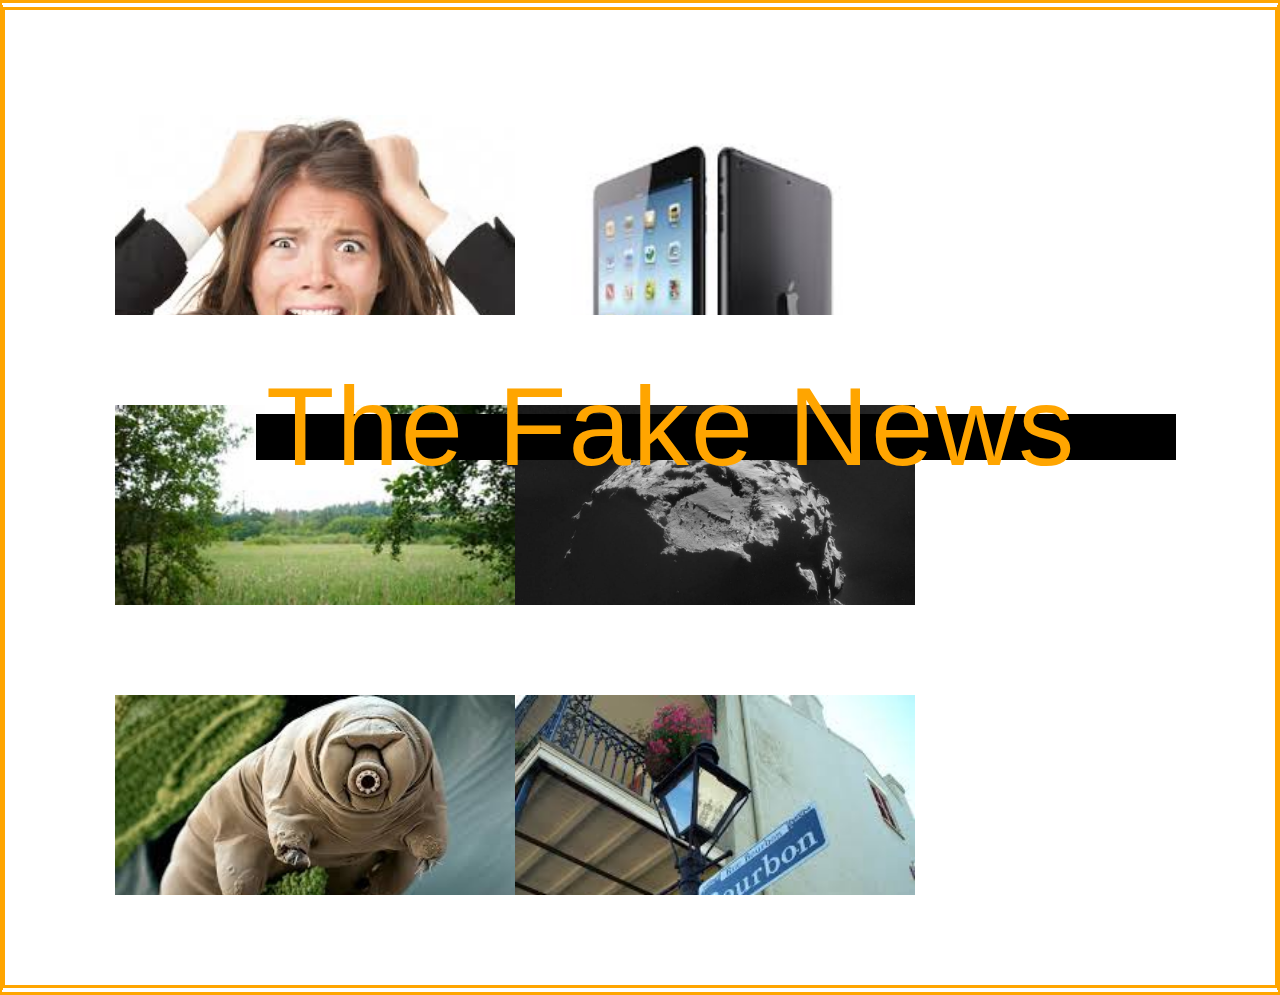
<file: index.html>
<!doctype html>
<html id="mainpage">

	<head>
		<meta charset="UTF-8">
		<title>The Fake News</title>
		<link type="text/css" rel="stylesheet" href="style.css">
	</head>

	<body>
		<header id="pagetitle">

			<h1>The Fake News</h1>

		</header>
		<section class="Newspics">	

			<article>
			
			<div id="gonewrong">
			<a href="articles.html"><p>All Has Gone Wrong!</p></a>
			</div>
			<div id="ipad">
			<a href="articles.html#ipadstory"><p>Ipad Popular Features</p></a>
			</div>
			<div id="mnlakes">
			<a href="articles.html#mnlakesstory"><p>MN Lakes a Fraud!</p></a>
			</div>
			</article>

			<article>
			<div id="comet">
			<a href="articles.html#cometstory"><p>Alien Life on Comet!</p></a>
			</div>
			
			<div id="tardigrade">
			<a href="articles.html#tardigradestory"><p>Tardigrade Invasion!</p></a>
			</div>
			<div id="bourbonst">
			<a href="articles.html#bourbonststory"><p>Nola Washes Away</p></a>
			</div>
		
			</article>
		</section>
	</body>
</html>
</file>
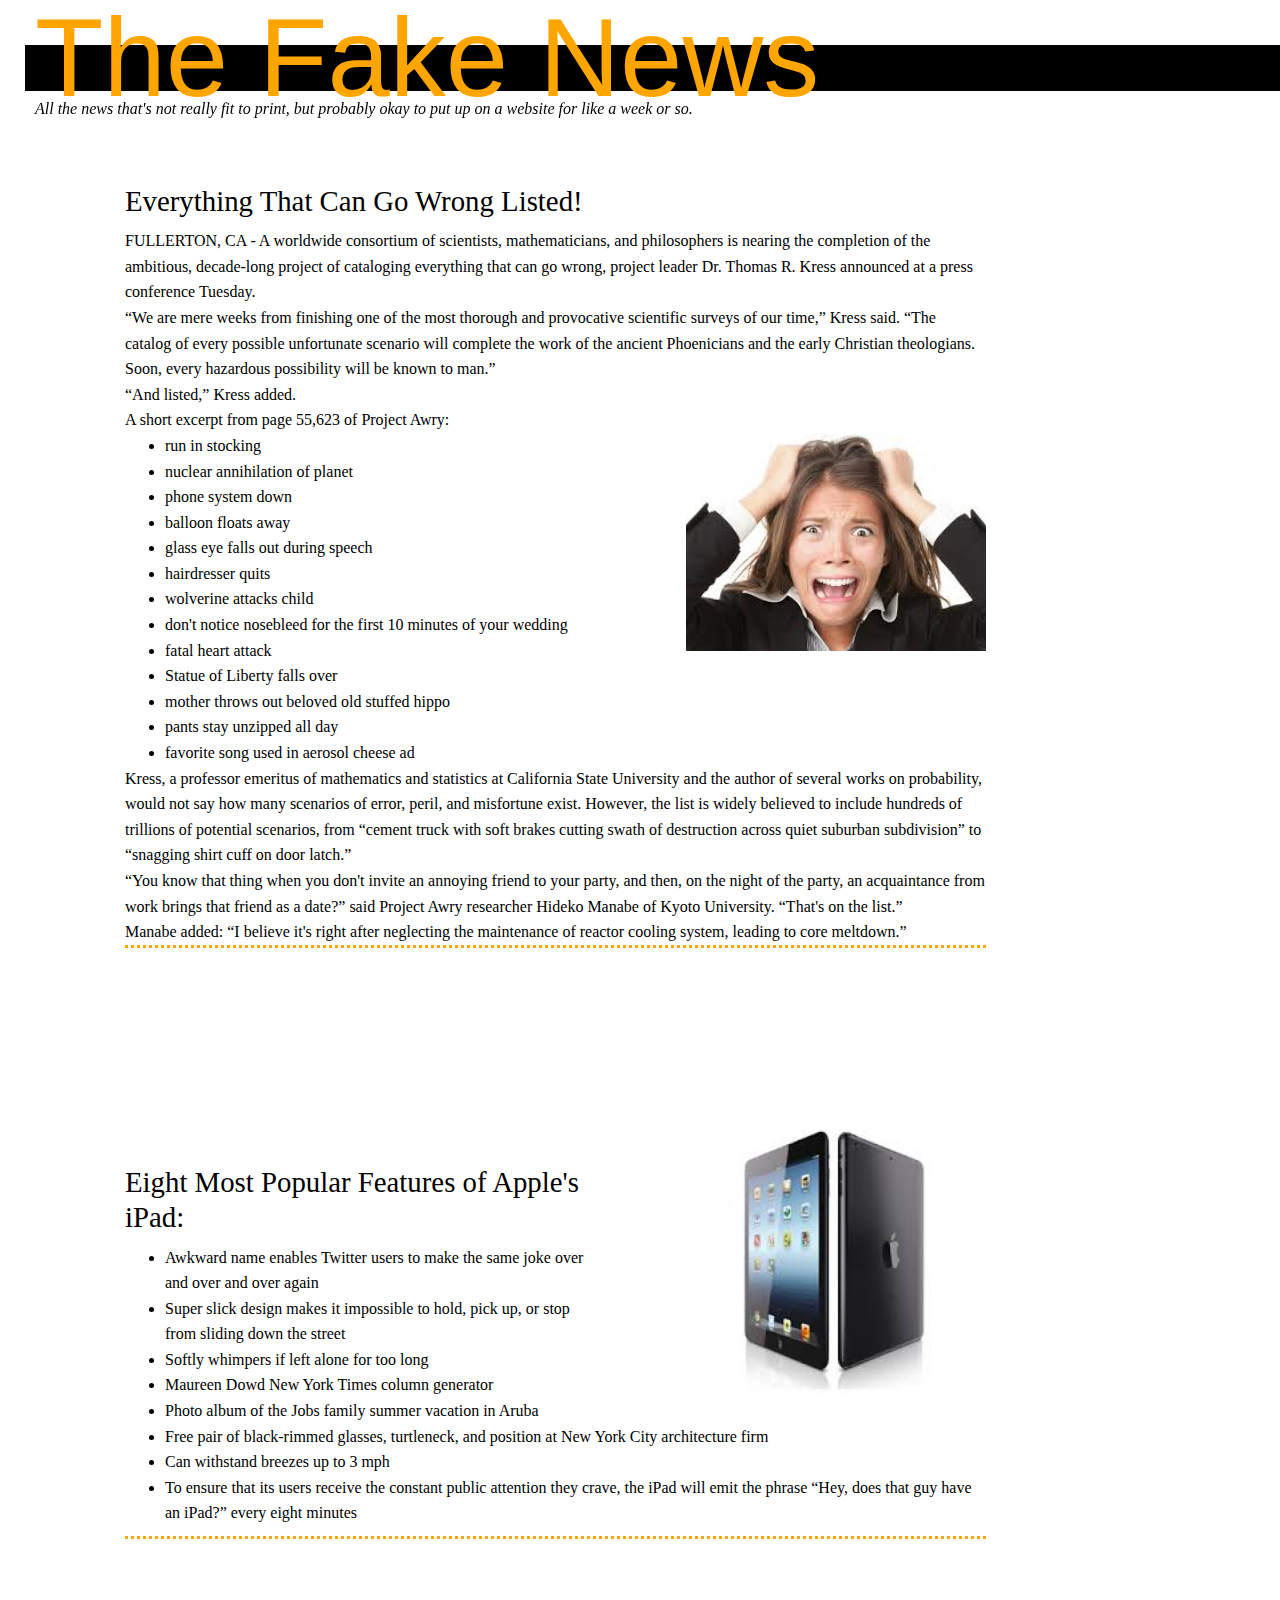
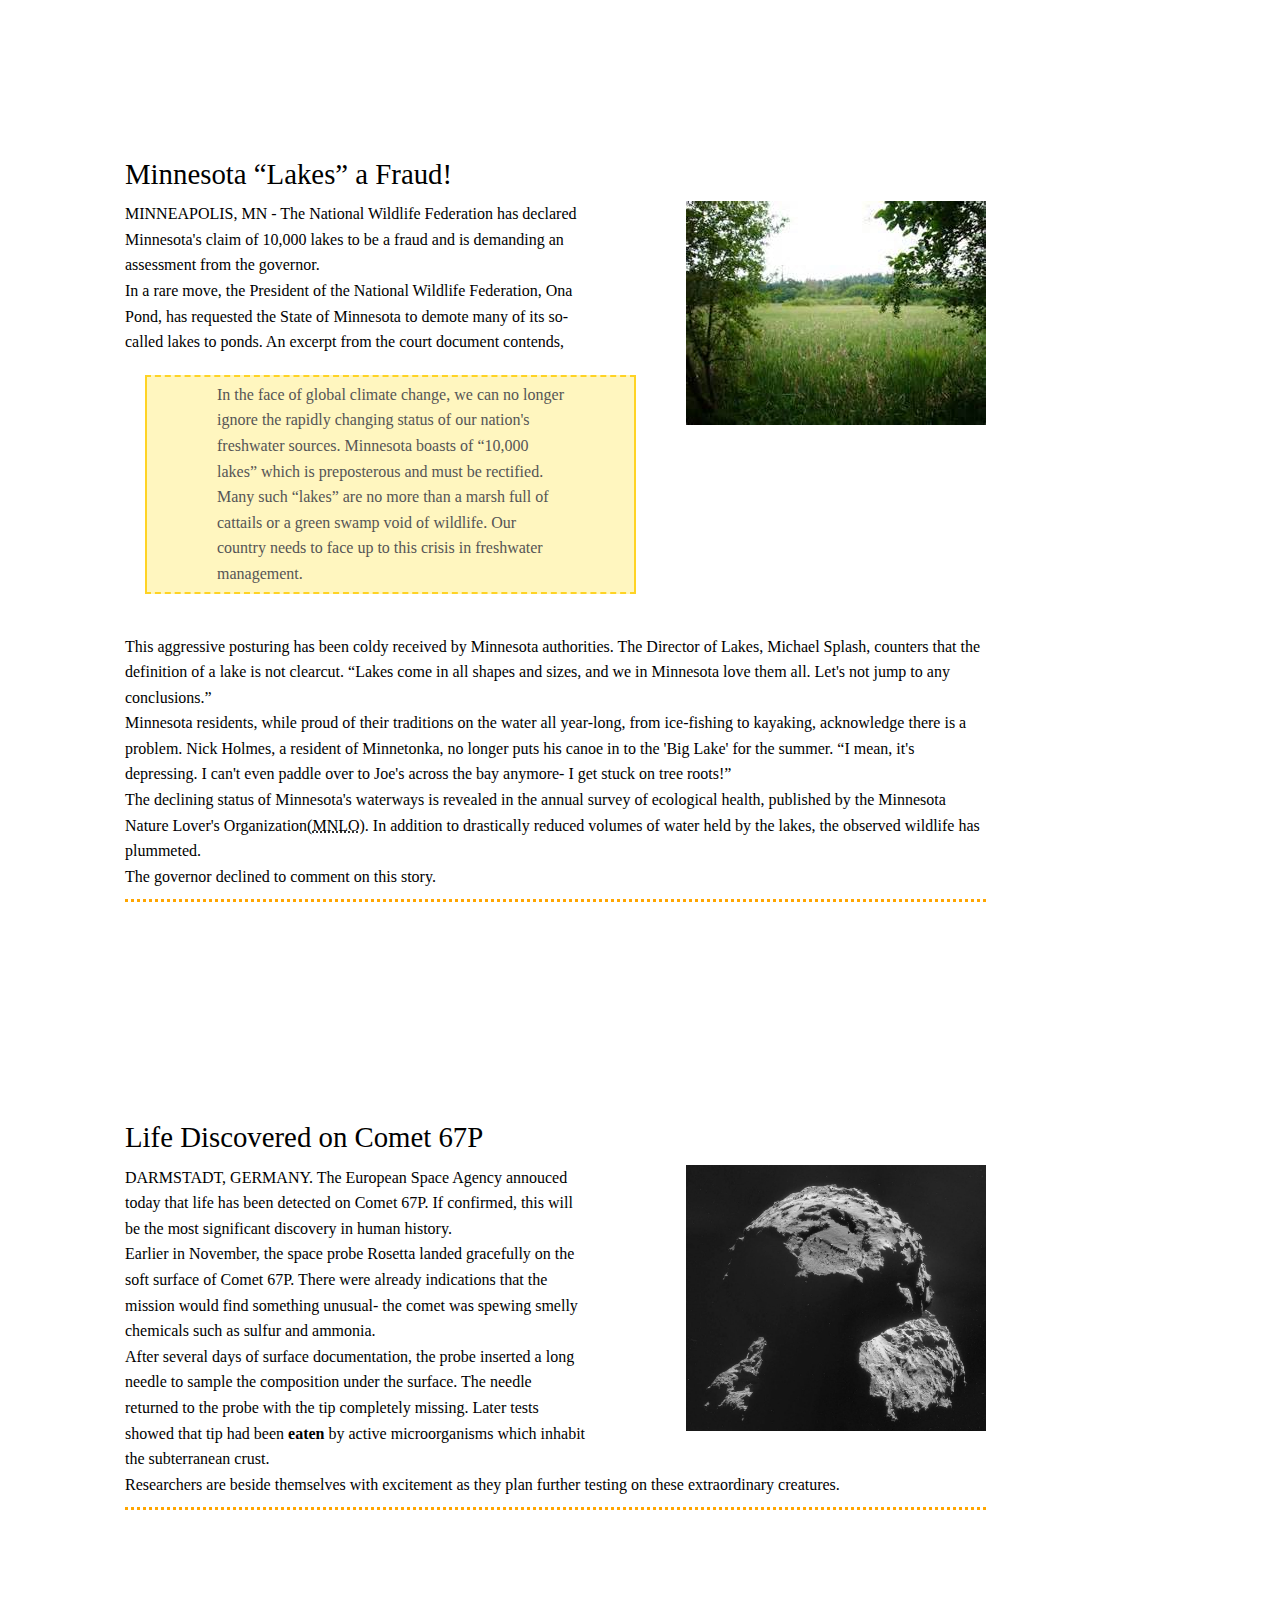
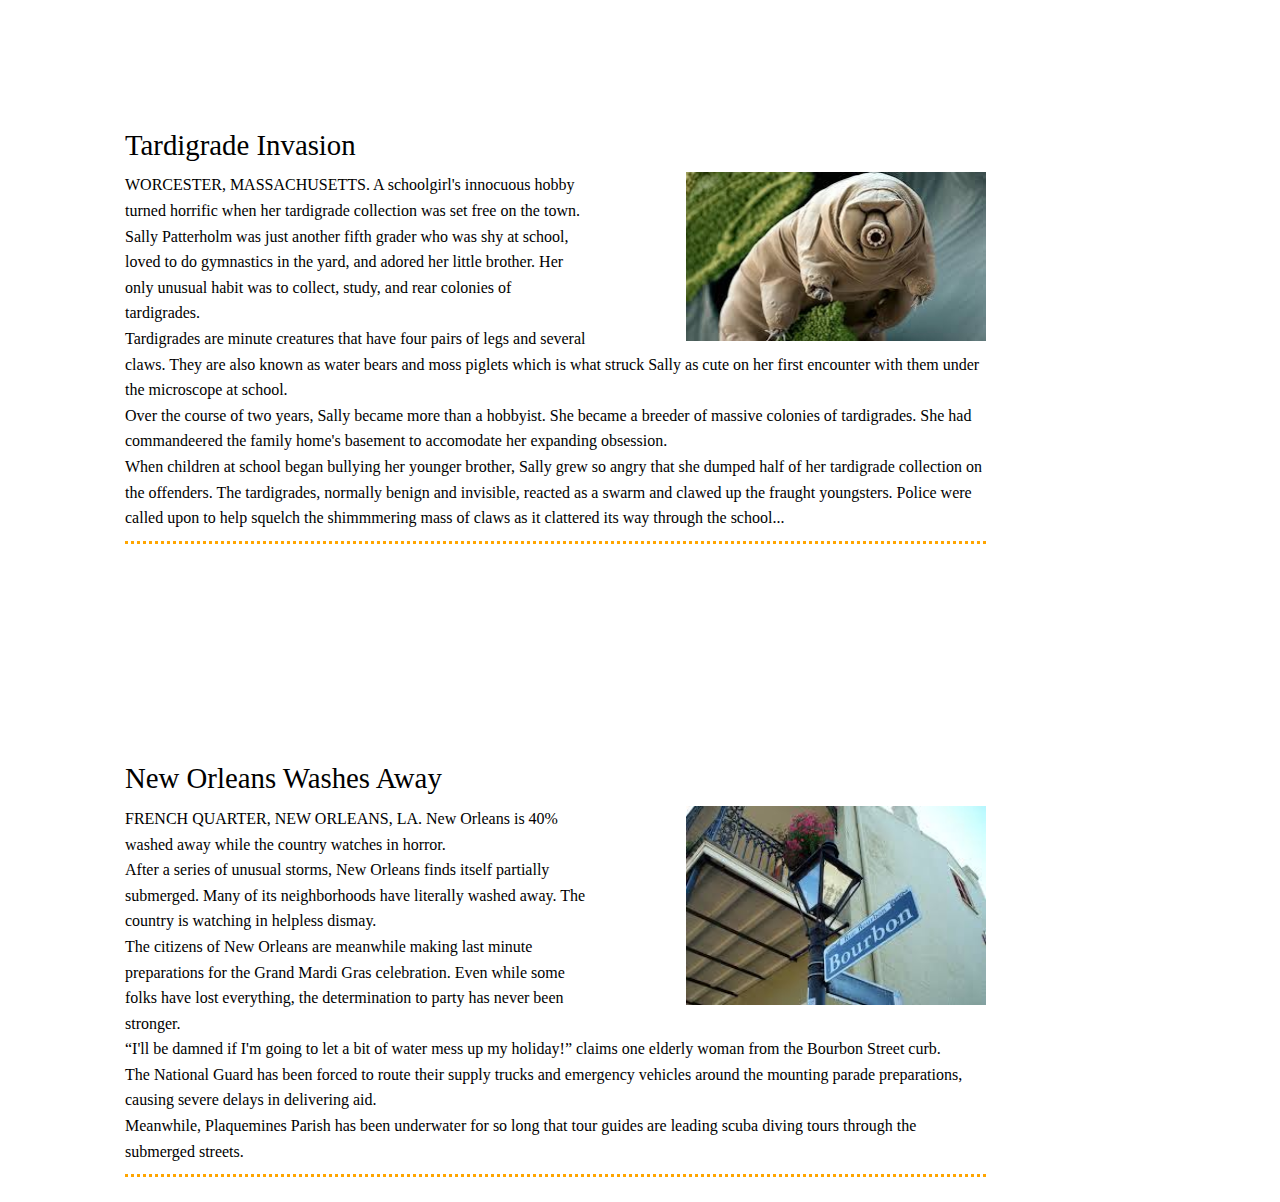
<file: articles.html>
<!doctype html>
<html>

	<head>
		<meta charset="UTF-8">
		<title>The Fake News</title>
		<link type="text/css" rel="stylesheet" href="style.css">
		
	</head>

	<body id="newsarticles">
		<header id="articlesheading">
			<a href="index.html"><h1>The Fake News</h1></a>
			<p class="subheading">
				All the news that's not really fit to print, but probably okay to put up on a website for like a week or so. 
			</p>
		
		</header>
		<section class="thestories">
				<article id="gowrongstory">

				<header>
					<h2>Everything That Can Go Wrong Listed!</h2>
				</header>

				<p>
				FULLERTON, CA - A worldwide consortium of scientists, mathematicians, and philosophers is nearing the completion of the ambitious, decade-long project of cataloging everything that can go wrong, project leader Dr. Thomas R. Kress announced at a press conference Tuesday.
				</p>

				<p>
				<q>We are mere weeks from finishing one of the most thorough and provocative scientific surveys of our time,</q> Kress said. <q>The catalog of every possible unfortunate scenario will complete the work of the ancient Phoenicians and the early Christian theologians. Soon, every hazardous possibility will be known to man.</q>
				</p>

				<p>
				<q>And listed,</q> Kress added.
				</p>

				<p>
				A short excerpt from page 55,623 of Project Awry:
				</p>
				<img class="rightpics" src="img/gonewrong.jpg" alt="gone wrong pic">
				<ol>
					<li> run in stocking</li>
					<li> nuclear annihilation of planet</li>
					<li> phone system down</li>
					<li> balloon floats away</li>
					<li> glass eye falls out during speech</li>
					<li> hairdresser quits</li>
					<li> wolverine attacks child</li>
					<li> don't notice nosebleed for the first 10 minutes of your wedding</li>
					<li> fatal heart attack</li>
					<li> Statue of Liberty falls over</li>
					<li> mother throws out beloved old stuffed hippo</li>
					<li> pants stay unzipped all day</li>
					<li> favorite song used in aerosol cheese ad</li>
				</ol>
				<p>
				Kress, a professor emeritus of mathematics and statistics at California State University and the author of several works on probability, would not say how many scenarios of error, peril, and misfortune exist. However, the list is widely believed to include hundreds of trillions of potential scenarios, from <q>cement truck with soft brakes cutting swath of destruction across quiet suburban subdivision</q> to <q>snagging shirt cuff on door latch.</q>
				</p>

				<p>
				<q>You know that thing when you don't invite an annoying friend to your party, and then, on the night of the party, an acquaintance from work brings that friend as a date?</q> said Project Awry researcher Hideko Manabe of Kyoto University. <q>That's on the list.</q>
				</p>	

				<p>
				Manabe added: <q>I believe it's right after neglecting the maintenance of reactor cooling system, leading to core meltdown.</q>
				</p>

			</article>

			<article id="ipadstory">
				<img class="rightpics" src="img/ipad.jpg" alt="ipad pic">
				<header>	
					
				<h2>Eight Most Popular Features of Apple's iPad:</h2>

				</header>

				<ol>

					<li>Awkward name enables Twitter users to make the same joke over and over and over again</li>
					<li>Super slick design makes it impossible to hold, pick up, or stop from sliding down the street</li>
					<li>Softly whimpers if left alone for too long</li>
					<li>Maureen Dowd New York Times column generator</li>
					<li>Photo album of the Jobs family summer vacation in Aruba</li>
					<li>Free pair of black-rimmed glasses, turtleneck, and position at New York City architecture firm</li>
					<li>Can withstand breezes up to 3 mph</li>
					<li>To ensure that its users receive the constant public attention they crave, the iPad will emit the phrase <q>Hey, does that guy have an iPad?</q> every eight minutes</li>

				</ol>
			</article>

			<article id="mnlakesstory">
				<header>
					<h2>Minnesota <q>Lakes</q> a Fraud!</h2>
					<img class="rightpics" src="img/marsh.jpg" alt="marsh pic">
				</header>
				<p>
				MINNEAPOLIS, MN - The National Wildlife Federation has declared Minnesota's claim of 10,000 lakes to be a fraud and is demanding an assessment from the governor.
				</p>

				<p>
				In a rare move, the President of the National Wildlife Federation, Ona Pond, has requested the State of Minnesota to demote many of its so-called lakes to ponds. An excerpt from the court document contends,  

				<blockquote>In the face of global climate change, we can no longer ignore the rapidly changing status of our nation's freshwater sources.  Minnesota boasts of <q>10,000 lakes</q> which is preposterous and must be rectified. Many such <q>lakes</q> are no more than a marsh full of cattails or a green swamp void of wildlife. Our country needs to face up to this crisis in freshwater management.
				</blockquote>

				<p>
				This aggressive posturing has been coldy received by Minnesota authorities. The Director of Lakes, Michael Splash, counters that the definition of a lake is not clearcut. <q>Lakes come in all shapes and sizes, and we in Minnesota love them all. Let's not jump to any conclusions.</q><p>

				<p>
				Minnesota residents, while proud of their traditions on the water all year-long, from ice-fishing to kayaking, acknowledge there is a problem. Nick Holmes, a resident of Minnetonka, no longer puts his canoe in to the 'Big Lake' for the summer. <q>I mean, it's depressing. I can't even paddle over to Joe's across the bay anymore- I get stuck on tree roots!</q>
				</p>

				<p>
				The declining status of Minnesota's waterways is revealed in the annual survey of ecological health, published by the Minnesota Nature Lover's Organization(<abbr title="Minnesota Nature Lover's Organization">MNLO</abbr>).  In addition to drastically reduced volumes of water held by the lakes, the observed wildlife has plummeted. 
				</p>
				<p>The governor declined to comment on this story.</p>
		
			</article>

			<article id="cometstory">

				<header>	

				<h2>Life Discovered on Comet 67P</h2>
				<img class="rightpics" src="img/comet.jpg" alt="comet pic">

				</header>

				<p>DARMSTADT, GERMANY. The European Space Agency annouced today that life has been detected on Comet 67P. If confirmed, this will be the most significant discovery in human history.</p>
				<p>Earlier in November, the space probe Rosetta landed gracefully on the soft surface of Comet 67P.  There were already indications that the mission would find something unusual- the comet was spewing smelly chemicals such as sulfur and ammonia.</p>
				<p>After several days of surface documentation, the probe inserted a long needle to sample the composition under the surface. The needle returned to the probe with the tip completely missing. Later tests showed that tip had been <em>eaten</em> by active microorganisms which inhabit the subterranean crust.</p>
				<p>Researchers are beside themselves with excitement as they plan further testing on these extraordinary creatures.</p>
			</article>

			<article id="tardigradestory">

				<header>	

				<h2>Tardigrade Invasion</h2>
				<img class="rightpics" src="img/tardigrade.jpg" alt="tardigrade pic">

				</header>

				<p>WORCESTER, MASSACHUSETTS. A schoolgirl's innocuous hobby turned horrific when her tardigrade collection was set free on the town.</p>
				<p>Sally Patterholm was just another fifth grader who was shy at school, loved to do gymnastics in the yard, and adored her little brother. Her only unusual habit was to collect, study, and rear colonies of tardigrades.</p>
				<p>Tardigrades are minute creatures that have four pairs of legs and several claws. They are also known as water bears and moss piglets which is what struck Sally as cute on her first encounter with them under the microscope at school.</p>
				<p>Over the course of two years, Sally became more than a hobbyist. She became a breeder of massive colonies of tardigrades. She had commandeered the family home's basement to accomodate her expanding obsession.</p>
				<p>When children at school began bullying her younger brother, Sally grew so angry that she dumped half of her tardigrade collection on the offenders. The tardigrades, normally benign and invisible, reacted as a swarm and clawed up the fraught youngsters. Police were called upon to help squelch the shimmmering mass of claws as it clattered its way through the school...</p>

			</article>

			<article id="bourbonststory">

				<header>	

				<h2>New Orleans Washes Away</h2>
				<img class="rightpics" src="img/bourbonst.jpg" alt="bourbonst pic">

				</header>

				<p>FRENCH QUARTER, NEW ORLEANS, LA. New Orleans is 40% washed away while the country watches in horror.</p>
				<p>After a series of unusual storms, New Orleans finds itself partially submerged. Many of its neighborhoods have literally washed away.  The country is watching in helpless dismay.</p>
				<p>The citizens of New Orleans are meanwhile making last minute preparations for the Grand Mardi Gras celebration. Even while some folks have lost everything, the determination to party has never been stronger.</p>
				<q>I'll be damned if I'm going to let a bit of water mess up my holiday!</q> claims one elderly woman from the Bourbon Street curb.
				<p>The National Guard has been forced to route their supply trucks and emergency vehicles around the mounting parade preparations, causing severe delays in delivering aid. 
				<p>Meanwhile, Plaquemines Parish has been underwater for so long that tour guides are leading scuba diving tours through the submerged streets.</p>
				
			</article>
		</section>
		
	</body>
</html>
</file>
<file: style.css>
@charset "UTF-8";

/* http://meyerweb.com/eric/tools/css/reset/ 
   v2.0 | 20110126
   License: none (public domain)
*/

html, body, div, span, applet, object, iframe,
h1, h2, h3, h4, h5, h6, p, blockquote, pre,
a, abbr, acronym, address, big, cite, code,
del, dfn, em, img, ins, kbd, q, s, samp,
small, strike, strong, sub, sup, tt, var,
b, u, i, center,
dl, dt, dd, ol, ul, li,
fieldset, form, label, legend,
table, caption, tbody, tfoot, thead, tr, th, td,
article, aside, canvas, details, embed, 
figure, figcaption, footer, header, hgroup, 
menu, nav, output, ruby, section, summary,
time, mark, audio, video {
	margin: 0;
	padding: 0;
	border: 0;
	font-size: 100%;
	font: inherit;
	vertical-align: baseline;
}
/* HTML5 display-role reset for older browsers */
article, aside, details, figcaption, figure, 
footer, header, hgroup, menu, nav, section {
	display: block;
}


ol, ul {
	list-style: none;
}
blockquote, q {
	quotes: none;
}
blockquote:before, blockquote:after,
q:before, q:after {
	content: '';
	content: none;
}
table {
	border-collapse: collapse;
	border-spacing: 0;
}

* { -moz-box-sizing: border-box; -webkit-box-sizing: border-box; box-sizing: border-box; }

   
body {
	margin-left: 5px;
	margin-right: 5px;
	text-align: center;
	background: white;
	padding: 5px;
	font-family: Georgia, Times, 'Times New Roman', serif;
	line-height: 1.6em;
}
	   
em {
	font-weight: bold;
}
		   
	   
P.blocktext {
	margin-left: auto;
	margin-right: auto;
	width: 6em
}

blockquote {
	background-image: url('http://css-tricks.com/examples/Blockquotes/images/openquote1.gif');
	background-position: top left;
	background-repeat: no-repeat;
	border: 2px solid #FFD324;
	border-top: 2px dashed #FFD324;
	border-bottom: 2px dashed #FFD324;
	background-color:  #FFF6BF;
	padding: 5px 70px;
	color: #555555;
	 margin: 20px 350px 40px 20px;

}

#newsarticles {
	margin-left: 20px;
	margin-right: 20px;

}	  

h1 {
	padding: 0px 100px 20px 10px;
	font-size: 700%;
	color: orange;
	font-family: Britannic Bold, sans-serif;
	background: black;

}

h2 {
	margin-bottom: 10px;
}
	
.subheading {
	font-style: italic;
	padding-top: 5px;
	padding-left: 10px;
}	 

h2,h3,h4,h5 {
	line-height: 1.2em;
	font-size: 1.8em;
	margin-top: 2em;
		       
}
		   
a 	{
	text-decoration: none;
}

#mainpage {
	border-top: 10px orange;
	border-bottom: 10px orange;
	border-right: 5px orange;
	border-left: 5px orange;
	border-style: double solid;
}
.Newspics {
	margin-left: 100px;
	margin-top: 100px;
}

.thestories article:not(:first-of-type) {
	padding-top: 160px;
	padding-bottom: 10px;
	border-top: dotted orange;
}

#gowrongstory {
	padding-top: 1px;
}

#pagetitle {
	position: fixed;
	letter-spacing: 2px;
	top: 46%;
	left: 20%;
}

#articlesheading {
	position: fixed;
	width: 100%;
	padding-top: 40px;
	text-align: left;
	padding-bottom: 40px;
	background-color: white;
	z-index: 100;
}

.thestories {
	width: 70%;
	text-align: left;
	margin-left: 100px;
	margin-right: 100px;
	margin-top: 120px;
	margin-bottom: 20px;
}

.rightpics {
	width: 400px;
	height: auto;
	float: right;
	padding-left: 100px;
}

.Newspics div{
	float: left;
	height: 200px;
	width: 400px;
	margin-bottom: 90px;
}

.Newspics a {
	font-family: Fira, sans-serif;
	font-weight: bold;
	color: black;
	font-size: 4em;
	line-height: 1.5em;
	text-align: center;
}

.Newspics p {
	opacity: 0;
}

.Newspics p:hover {
	opacity: 1;
	background-color: rgba(255,0,0,.4);
}

#gonewrong {
	background-image: url(img/gonewrong.jpg);
	background-repeat: no-repeat;
	background-size: 100%;
}

#ipad {
	background-image: url(img/ipad.jpg);
	background-repeat: no-repeat;
	background-size: 100%;
}

#mnlakes {
	background-image: url(img/marsh.jpg);
	background-repeat: no-repeat;
	background-size: 100%;
}

#comet {
	background-image: url(img/comet.jpg);
	background-repeat: no-repeat;
	background-size: 100%;
}

#tardigrade {
	background-image: url(img/tardigrade.jpg);
	background-repeat: no-repeat;
	background-size: 100%;
}

#bourbonst {
	background-image: url(img/bourbonst.jpg);
	background-repeat: no-repeat;
	background-size: 100%;
}

#articlesheading h1:hover {
	color: red;
}

ol {
	margin-left: 40px;
	list-style-type: disc;
}

 q {
    display: inline;
}

q:before {
    content: "\201c";
}

q:after {
    content: "\201d";
}

#bourbonststory {
	border-bottom: dotted orange;
}
</file>
